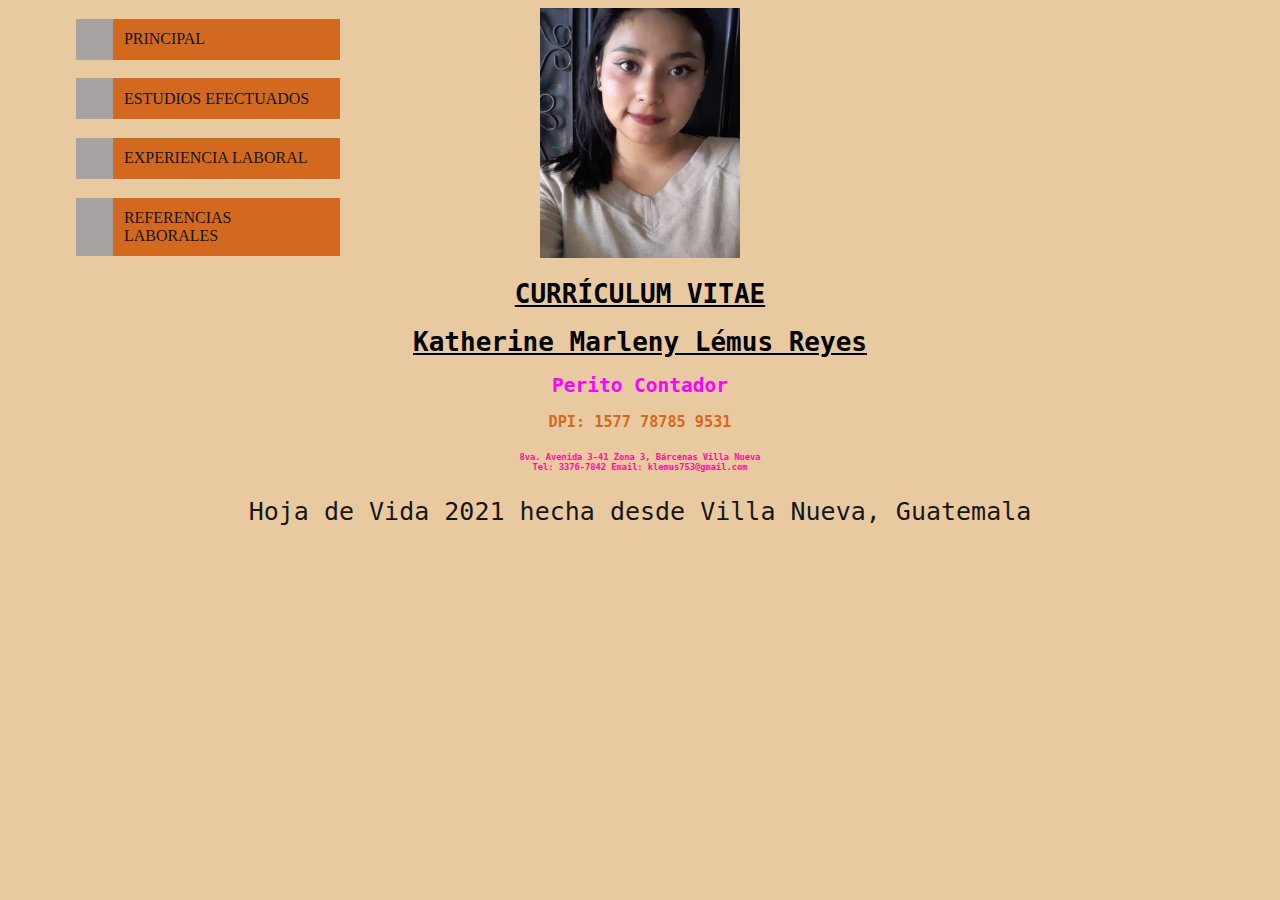
<file: index.html>
<!DOCTYPE html>
<html lang= "en">
    
	
	<HEAD>
	<title> Mi primera Página en repositorio</title>
	<LINK  href="estilos.css" rel="StyleSheet" type="text/css" MEDIA=screen>
	</HEAD>
	
	<body>
	<header>
	
			<ul class="navbar">
				<li><a href="indice.html"> PRINCIPAL </a></li>
				<li><a href="estudios.html"> ESTUDIOS EFECTUADOS </a></li>
				<li><a href="exlab.html"> EXPERIENCIA LABORAL </a></li>
				<li><a href="referencias.html"> REFERENCIAS LABORALES </a></li>
			</ul>
		
	</header>
	
	
	
	
	
	
	<center> <img src="tools\myphoto.jpg" width="200" height="250" align="rigth"></center>
	
	<h1 align="center">CURRÍCULUM VITAE</H1>
	<h1 align="center"> Katherine Marleny Lémus Reyes </H1>
	<h2 align="center"> Perito Contador </H2>
	<h3 align="center"> DPI: 1577 78785 9531 </H3>
	<h6 align="center"> 8va. Avenida 3-41 Zona 3, Bárcenas Villa Nueva <br> 
	Tel: 3376-7842 Email: klemus753@gmail.com
	</h6>
	
	
	<p> Hoja de Vida 2021 hecha desde Villa Nueva, Guatemala</p>
	
	
	</body>
	
	
</html>
</file>
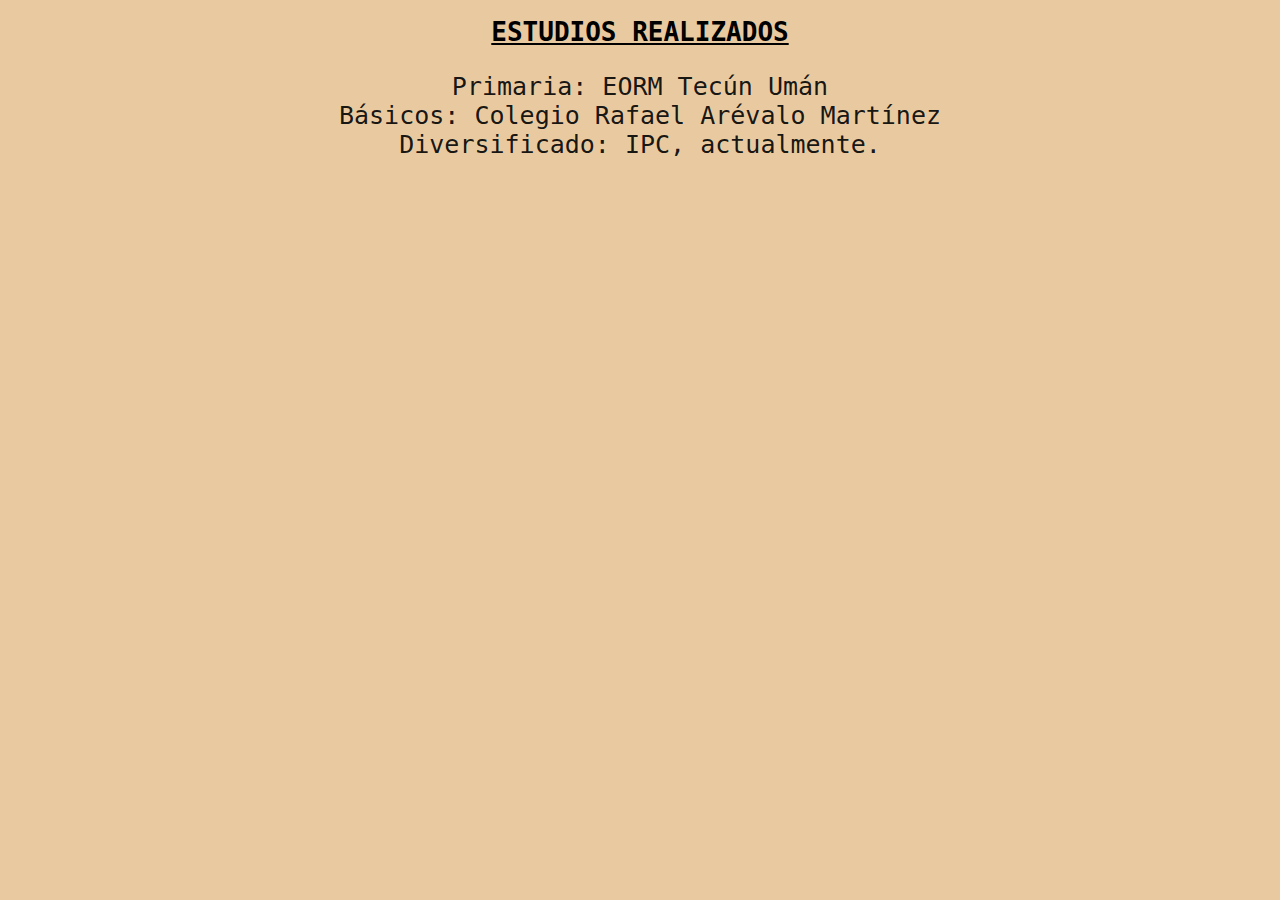
<file: estudios.html>
<!DOCTYPE html>
<html lang= "en">
    
	
	<HEAD>
	<title> Mis estudios</title>
	<LINK  href="estilos.css" rel="StyleSheet" type="text/css" MEDIA=screen>
	</HEAD>
	
	<body>
        <h1>
            ESTUDIOS REALIZADOS
        </h1>
<p>
    Primaria: EORM Tecún Umán<br>
    Básicos: Colegio Rafael Arévalo Martínez<br>
    Diversificado: IPC, actualmente.
</p>
    </body>
	
	
    </html>
</file>
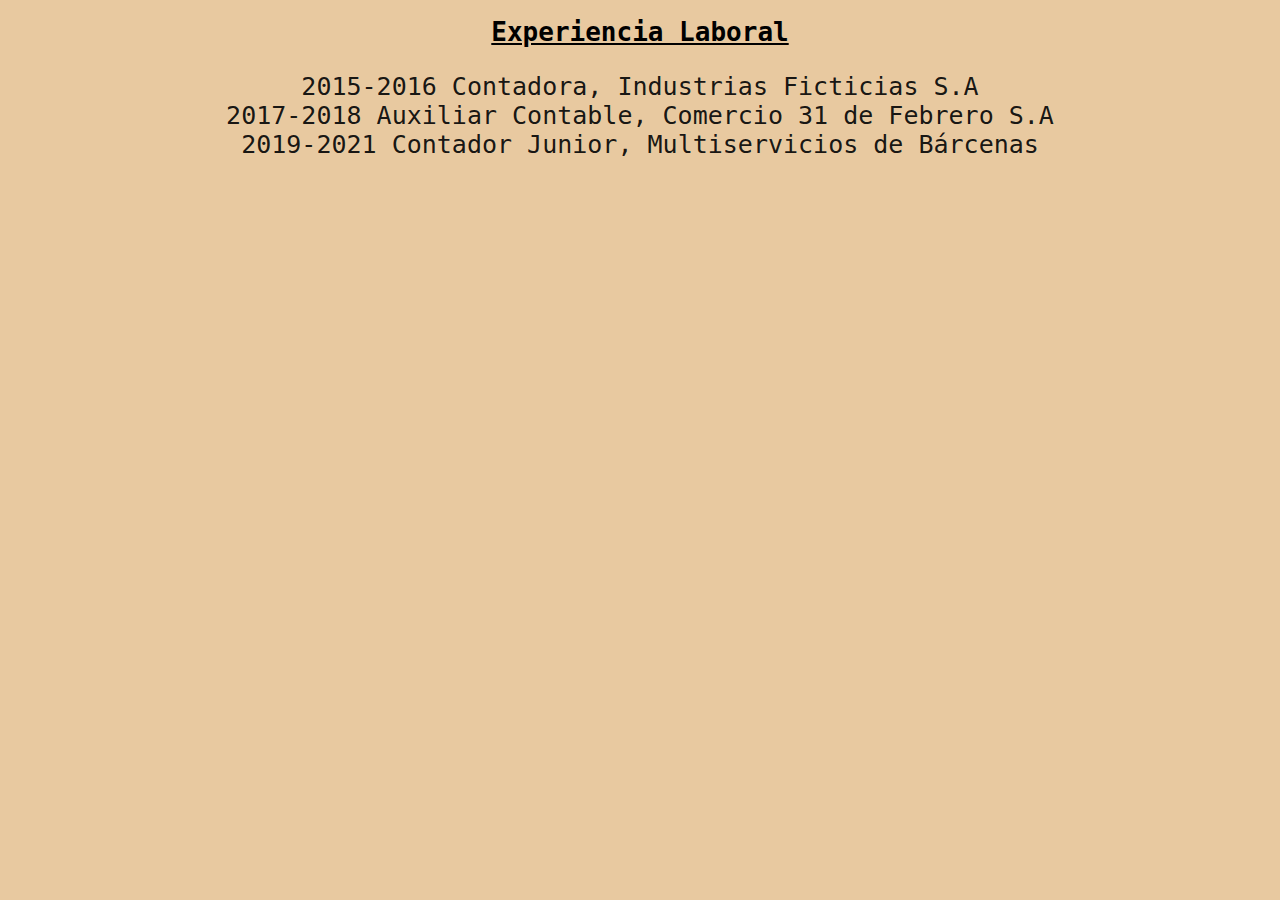
<file: exlab.html>
<!DOCTYPE html>
<html lang= "en">
    
	
	<HEAD>
	<title> Mis Experiencia</title>
	<LINK  href="estilos.css" rel="StyleSheet" type="text/css" MEDIA=screen>
	</HEAD>
	
	<body>
        <h1>
            Experiencia Laboral 
        </h1>
<p>
    2015-2016 Contadora, Industrias Ficticias S.A<br>
   2017-2018 Auxiliar Contable, Comercio 31 de Febrero S.A<br>
    2019-2021 Contador Junior, Multiservicios de Bárcenas
</p>
    </body>
	
	
    </html>
</file>
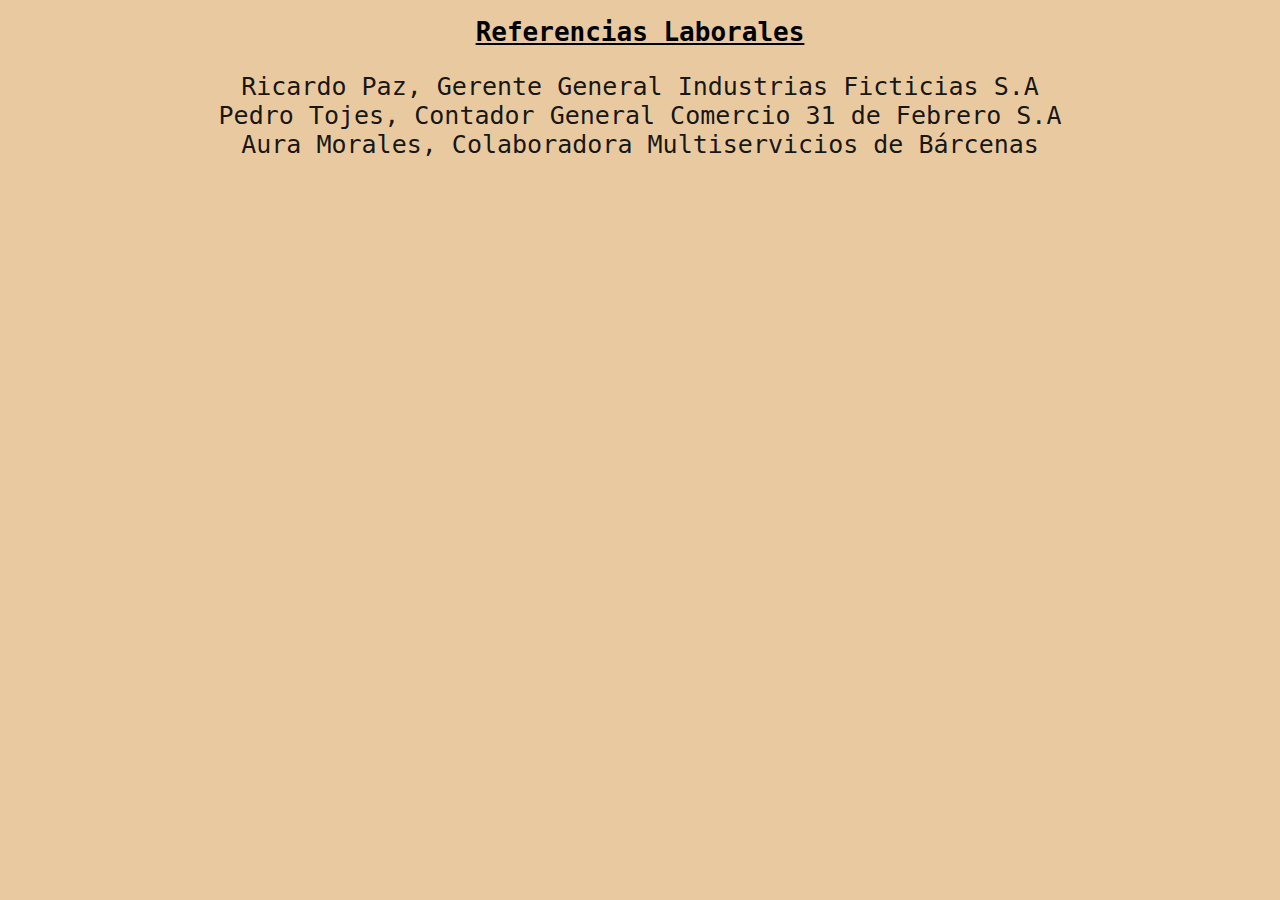
<file: referencias.html>
<!DOCTYPE html>
<html lang= "en">
    
	
	<HEAD>
	<title> Mis referencias</title>
	<LINK  href="estilos.css" rel="StyleSheet" type="text/css" MEDIA=screen>
	</HEAD>
	
	<body>
        <h1>
            Referencias Laborales
        </h1>
<p>
    Ricardo Paz, Gerente General Industrias Ficticias S.A<br>
   Pedro Tojes, Contador General Comercio 31 de Febrero S.A<br>
   Aura Morales, Colaboradora Multiservicios de Bárcenas
</p>
    </body>
	
	
    </html>
</file>
<file: estilos.css>
body{
    background-color: #e8c9a0;   
}
header{
	width: 100%;
}
ul.navbar{
	list-style-type: none;
	padding: 0;
	margin: 0;
	position: absolute;
	top: 0cm;
	left: 2cm;
	width: 7cm;
}
ul.navbar li{
	background: chocolate;
	margin: 0.5cm 0;
	padding: 0.3cm;
	border-left: 1cm solid rgb(168, 163, 163)
}

	ul.navbar a{
		text-decoration: none;
	}
		a:link {
			color: #141414;
		}
			a:visited{
				color:rgb(241, 235, 238);
			}
				address{
					margin-top: 1cm;
					padding-top: 1cm;
					border-top: thin dotted
				}

				

			


.menu li a:hover{
	color: rgb(255, 0, 255) ;
	transition: all .3s;
	
	
}

.menu li:hover .submenu{
	visibility: visible;
	opacity: 1;
}





h1{
    
    font-family: monospace;
    color: black; 
	text-align: center;
	size: 15px;
	text-decoration: underline;
}

h2{
	font-family: monospace;
    color: fuchsia;
}

h3{
	font-family: monospace;
    color: chocolate;
}
h6{
	font-family: monospace;
    color: deeppink;
        
}

   
	p{
		text-align: center;
		color: rgba(12, 12, 11, 0.959);
		font-family: monospace;
		font-size: 25px;

    }
</file>
